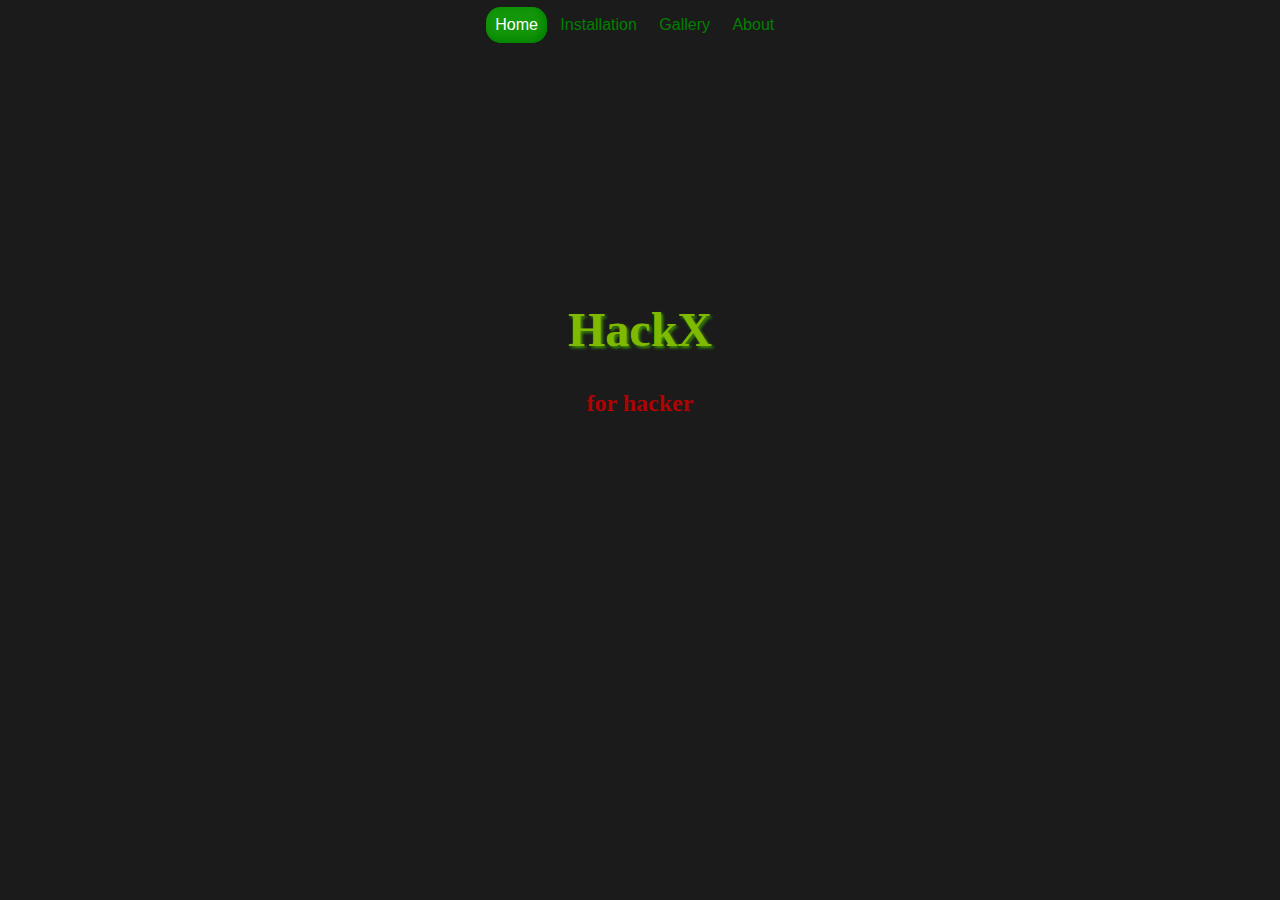
<file: index.html>
<!DOCTYPE HTML>
<html  onmousemove="mouse(event)" onmouseleave="mouseleave()">
  <head>
    <title>Hack X</title>
    <meta http-equiv="X-UA-Compatible" content="IE=edge" />
    <meta name="viewport" content="width=device-width, initial-scale=1" />
    <meta name="description" content="Hack X | hackX for hackers of the professional and beginner" />
    <meta name="keywords" content="HackX, hacker, professional, beginner" />
    <meta name="theme-color" content="#151515" />
    <meta name="msapplication-navbutton-color" content="#151515" />
    <meta name="apple-mobile-web-app-status-bar-style" content="black-translucent" />
    <meta property="og:title" content="HackX" />
    <meta property="og:locale" content="en_US" />
    <meta name="description" content="hackX for hackers of the professional and beginner" />
    <meta property="og:description" content="hackX for hackers of the professional and beginner" />
    <meta property="og:url" content="https://anonymous14725.github.io" />
    <meta property="og:site_name" content="hackX" />
    <meta name="twitter:card" content="summary" /><meta property="twitter:title" content="HackX" />
    <link rel="icon" href="HackX.gif" />
    <link rel="canonical" href="https://anonymous14725.github.io" />
    <link rel="stylesheet" type="text/css" href="index.css"/>
    <script src="index.js"></script>
    <script type="application/ld+json">
    {"description":"hackX for hackers of the professional and beginner","url":"https://anonymous14725.github.io","@type":"WebSite","headline":"HackX","name":"hackX","@context":"https://schema.org"}
    </script>
    
  </head>
  <body onload="typing()">
    <div id="msmn"></div>
    <ul>
      <a href="#" class="tooltip"><li class="active">Home</li><span class="tooltiptext">HackX for hackers of the professional and beginner</span></a>
      <a href="installation" class="tooltip"><li>Installation</li><span class="tooltiptext">For download must write commands...</span></a>
      <a href="gallery" class="tooltip"><li>Gallery</li><span class="tooltiptext">Gallery HackX</span></a>
      <a href="about" class="tooltip"><li>About</li><span class="tooltiptext">This application for hackers without command and without learn is programing language...</span></a>
    </ul>
      <h1 class="header">HackX</h1>
      <h2 id="head"></h2>
  </body>
</html>
</file>
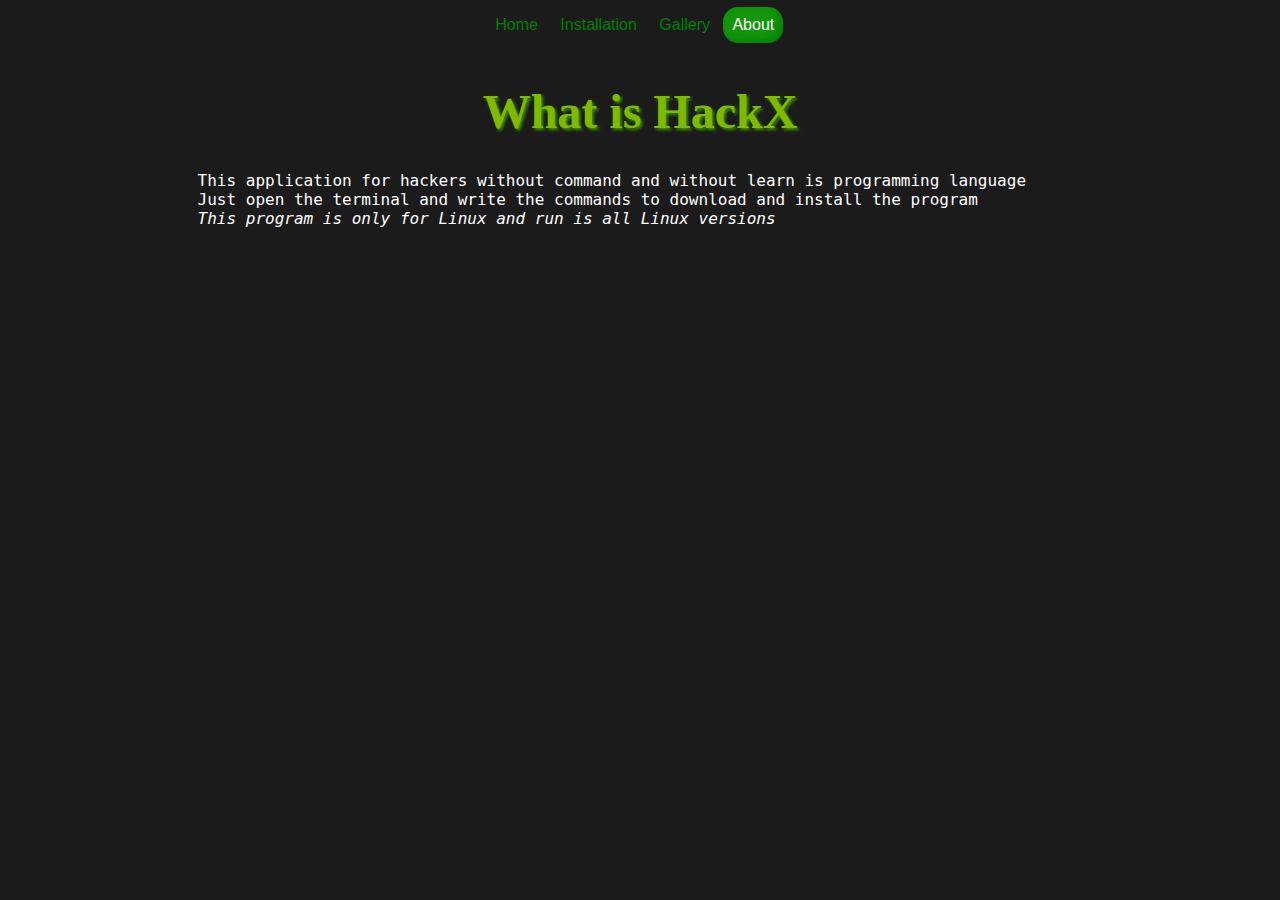
<file: about/index.html>
<!DOCTYPE HTML>
<html onmousemove="mouse(event)" onmouseleave="mouseleave()">
  <head>
    <title> Hack X | About </title>
    <meta name="viewport" content="width=width-device, initial-scale=1" />
    <meta name="msapplication-navbutton-color" content="#151515" />
    <link rel="icon" href="/HackX.gif" />
    <link rel="stylesheet" type="text/css" href="index.css" />
    <script src="/index.js"></script>
  </head>
  <body>
    <div id="msmn"></div>
    <ul>
      <a href="/" class="tooltip"><li>Home</li><span class="tooltiptext">HackX for hackers of the professional and beginner</span></a>
      <a href="/installation" class="tooltip"><li>Installation</li><span class="tooltiptext">For download must write commands...</span></a>
      <a href="/gallery" class="tooltip"><li>Gallery</li><span class="tooltiptext">Gallery HackX</span></a>
      <a href="#about" class="tooltip"><li class="active">About</li><span class="tooltiptext">This application for hackers without command and without learn is programing language...</span></a>
    </ul>
    <h1 class="heads">What is HackX</h1>
    <div id="about">
      This application for hackers without command and without learn is programming language<br/>
      Just open the terminal and write the commands to download and install the program<br/>
      <i>This program is only for Linux and run is all Linux versions</i>
    </div>
  </body>
</html>
</file>
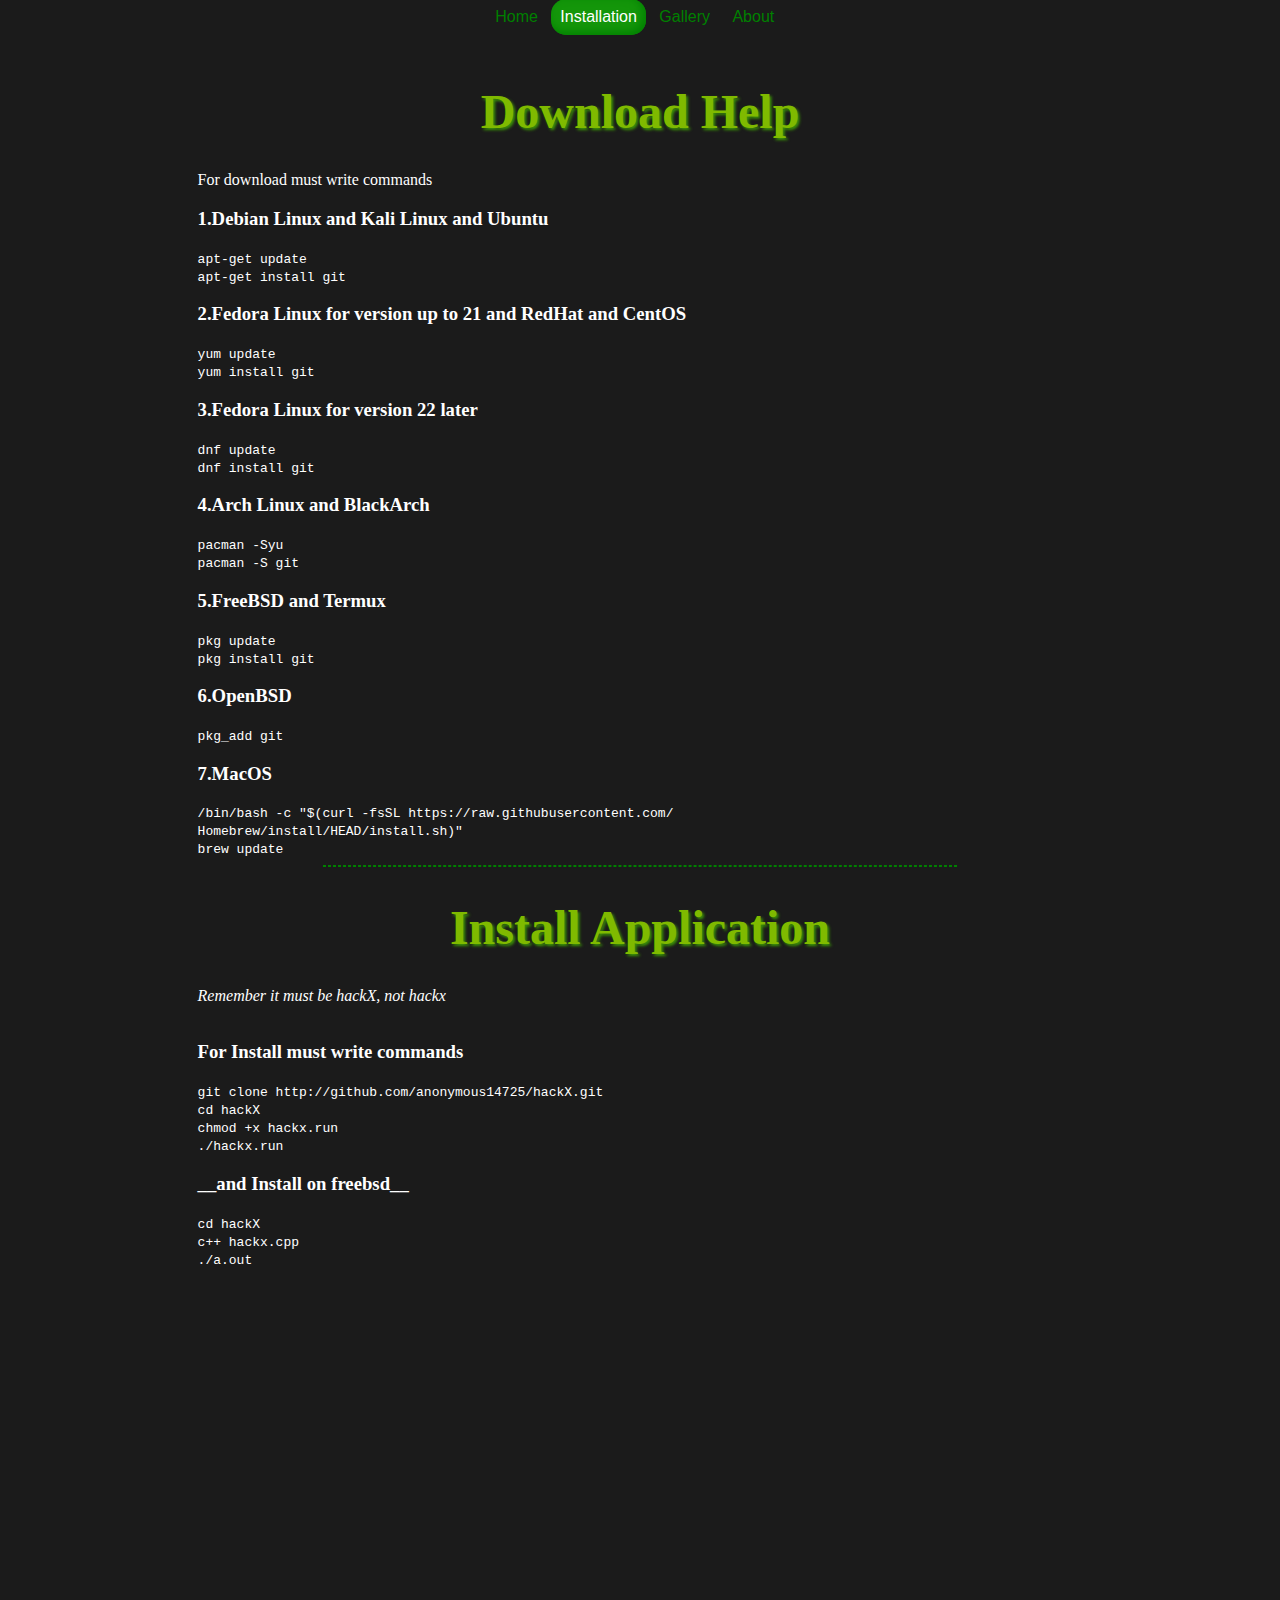
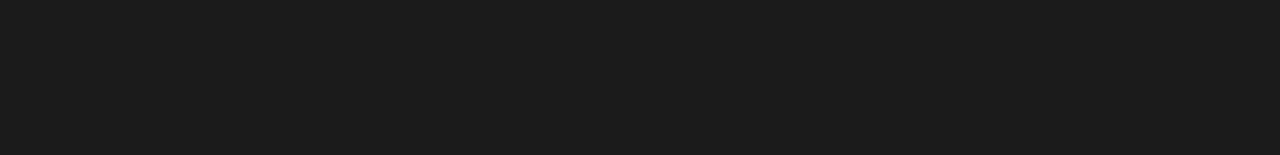
<file: installation/index.html>
<!DOCTYPE HTML>
<html onmousemove="mouse(event)" onmouseleave="mouseleave()">
  <head>
    <title> Hack X | installation </title>
    <meta name="viewport" content="width=device-width, initial-scale=1" />
    <meta name="msapplication-navbutton-color" content="#151515" />
    <link rel="stylesheet" type="text/css" href="index.css" />
    <link rel="icon" href="/HackX.gif" />
    <script src="/index.js"></script>
  </head>
  <body>
    <div id="msmn"></div>
    <ul>
      <a href="/" class="tooltip"><li>Home</li><span class="tooltiptext">HackX for hackers of the professional and beginner</span></a>
      <a href="#installation" class="tooltip"><li class="active">Installation</li><span class="tooltiptext">For download must write commands...</span></a>
      <a href="/gallery" class="tooltip"><li>Gallery</li><span class="tooltiptext">Gallery HackX</span></a>
      <a href="/about" class="tooltip"><li>About</li><span class="tooltiptext">This application for hackers without command and without learn is programing language...</span></a>
    </ul>
    <h1 class="heads">Download Help</h1>
    <div id="downloads">
      For download must write commands<br/>
      <h3>1.Debian Linux and Kali Linux and Ubuntu</h3>
      <code>
        apt-get update<br>
        apt-get install git
      </code><br>
      <h3>2.Fedora Linux for version up to 21 and RedHat and CentOS</h3>
      <code>
        yum update<br/>
        yum install git
      </code><br/>
      <h3>3.Fedora Linux for version 22 later</h3>
      <code>
        dnf update<br/>
        dnf install git
      </code><br/>
      <h3>4.Arch Linux and BlackArch</h3>
      <code>
        pacman -Syu<br/>
        pacman -S git
      </code><br/>
      <h3>5.FreeBSD and Termux</h3>
      <code>
        pkg update<br/>
        pkg install git
      </code><br/>
      <h3>6.OpenBSD</h3>
      <code>
        pkg_add git
      </code><br/>
      <h3>7.MacOS</h3>
      <code>
        /bin/bash -c "$(curl -fsSL https://raw.githubusercontent.com/<br/>Homebrew/install/HEAD/install.sh)"<br/>
        brew update
      </code>
    </div>
    <hr/>
    <h1 class="heads">Install Application</h1>
    <div class="installation">
      <i>Remember it must be hackX, not hackx</i><br/><br/>
      <h3>For Install must write commands</h3>
      <code>
        git clone http://github.com/anonymous14725/hackX.git<br/>
        cd hackX<br/>
        chmod +x hackx.run<br/>
        ./hackx.run
      </code>
      <br/><h3>__and Install on freebsd__</h3>
      <code>
        cd hackX<br/>
        c++ hackx.cpp<br/>
        ./a.out
      </code>
    </div>
  </body>
</html>
</file>
<file: index.css>
@keyframes anim1
{
	0% { margin-left: -50%; opacity: 0 }
	100% { margin-left: 0%; opacity: 1 }
}

@keyframes anim2
{
	0% { transform: translateY(-5px); }
	50% { transform: translateY(5px); }
 	100% { transform: translateY(-5px); }
}

@media screen and (max-width: 700px)
{
	ul
	{
		position: relative;
		top: -2%;
		left: -6%;
	}
}

::scrollbar
{
	background: transparent;
}

::selection
{
	background: black;
	color: green;
}

html
{
	height: 99%;
}

body
{
	background: rgb(27,27,27);
	height: 98%;
}

ul
{
	font-family: arial;
	text-align-last: center;
	position: relative;
	top: -1%;
	left: -2%;
}

ul li 
{
	transition: 1s ease;
	display: inline-block;
	padding: 9px;
	border-radius: 3px;
	color: green;
}

ul li:hover
{
	animation: anim2 1s infinite;
}

li.active
{
	background: rgb(20,150,10);
	border-radius: 15px;
	box-shadow: -3px -3px 10px green inset;
	color: white;
}

.tooltip 
{
	position: relative;
	display: inline-block;
	transition: 1s ease;
}

.tooltip .tooltiptext 
{
	visibility: hidden;
	width: 120px;
	background-color: black;
	color: #fff;
	text-align: center;
	border-radius: 6px;
	padding: 5px 0;
	position: absolute;
	z-index: 1;
	top: 150%;
	left: 50%;
	margin-left: -60px;
	opacity: 0;
	transition: opacity 1s;
}

.tooltip .tooltiptext::after 
{
	content: "";
	position: absolute;
	bottom: 100%;
	left: 50%;
	margin-left: -5px;
	border-width: 5px;
	border-style: solid;
	border-color: transparent transparent black transparent;
}

.tooltip:hover .tooltiptext 
{
	visibility: visible;
	opacity: 1;
}

#head 
{
	position: relative;
	top: 25%;
	left: 0;
	text-align: center;
	color: #af0202;
	animation: anim1 3s ease-out;
}

.header
{
	color: rgb(127,186,0);
	position: relative;
	top: 25%;
	left: 0;
	text-shadow: 2px 2px 3px rgb(59,151,6);
	text-align: center;
	font-size: xxx-large;
	animation: anim1 3s ease-out;
}
</file>
<file: about/index.css>
@import "/index.css";

body
{
  background: rgb(27, 27, 27);
}

.heads
{
	color: rgb(127,186,0);
	text-shadow: 2px 2px 3px rgb(59,151,6);
	text-align: center;
	font-size: xxx-large;
}

#about
{
	color: #fff;
	margin-left: 15%;
	max-width: 70%;
	font-family: Monaco, "Bitstream Vera Sans Mono", "Lucida Console", Terminal, monospace;
}
</file>
<file: installation/index.css>
@import "/index.css";

html
{
	height: 195%;
}

body
{
	background: rgb(27, 27, 27);
}

hr
{
	border: dashed 1px green;
	width: 50%;
}

.heads
{
	color: rgb(127,186,0);
	text-shadow: 2px 2px 3px rgb(59,151,6);
	text-align: center;
	font-size: xxx-large;
}

.installation
{
	color: white;
	margin-left: 15%;
}

#downloads
{
	color: #fff;
	margin-left: 15%;
}
</file>
